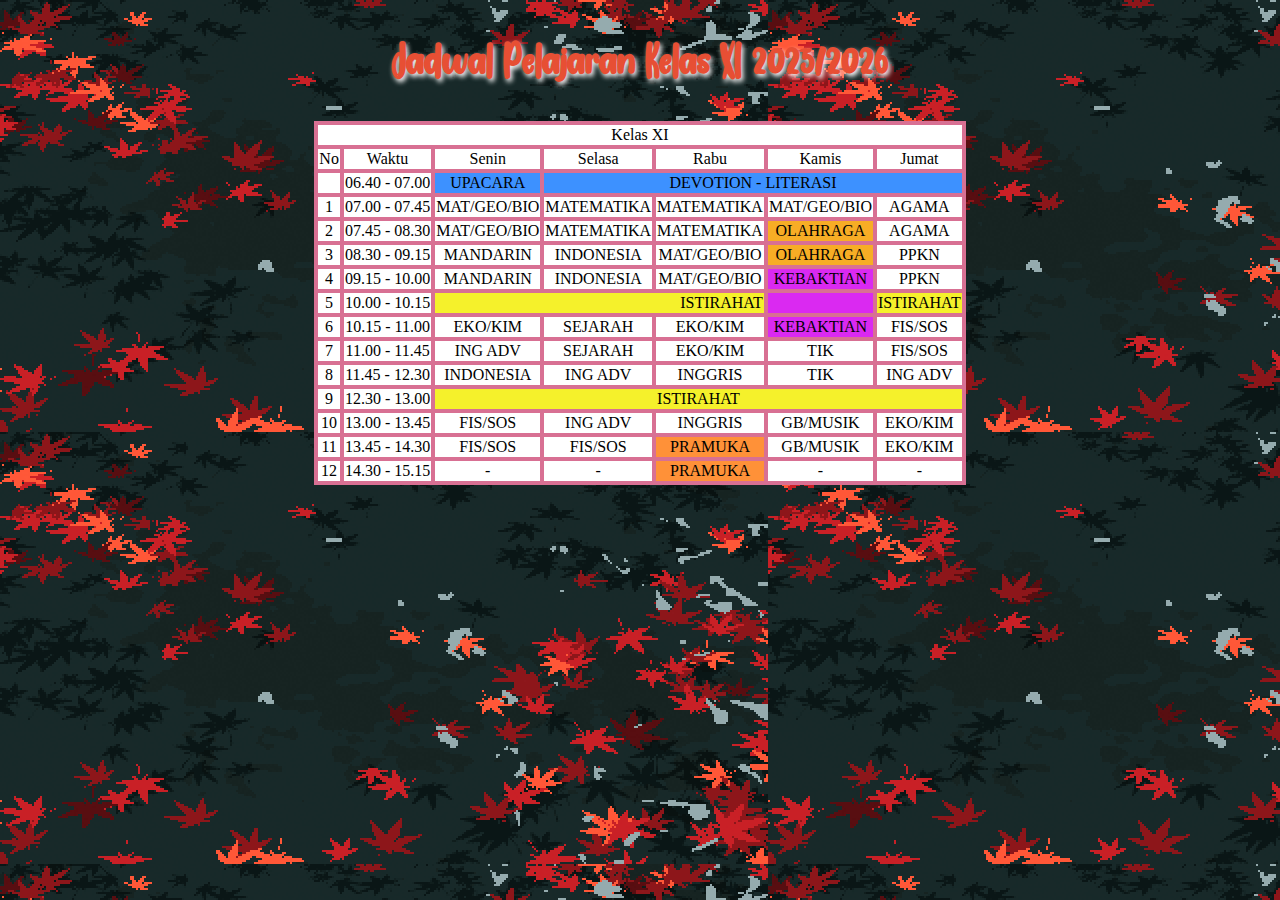
<file: jadwal/jadwal.html>
<!DOCTYPE html>
<html>
    <head>
        
        <title>Jadwal Pelajaran Kelas XI</title>
        <link rel="stylesheet" href="jadwal.css">
        <style>
            table,td{
                border:4px solid #d87093;
            }
            table{border-collapse: collapse;}
            td{text-align: center;
            }
        </style>
    </head>
    <body>
        <center>
        <h2>Jadwal Pelajaran Kelas XI 2025/2026</h2>
        <table>
            <tr>
                <td colspan="7" class="H" >Kelas XI</td>
            
                <tr >
                    <td class="H">No</td>
                    <td class="H">Waktu</td>
                    <td class="H">Senin</td>
                    <td class="H">Selasa</td>
                    <td class="H">Rabu</td>
                    <td class="H">Kamis</td>
                    <td class="H">Jumat</td>
                </tr>
                <tr >
                    <td class="H"></td>
                    <td class="H">06.40 - 07.00</td>
                    <td class="a">UPACARA</td>
                    <td colspan="4"; class="B">DEVOTION - LITERASI</td>
                </tr>
                <tr>
                    <td class="H">1</td>
                    <td class="H">07.00 - 07.45</td>
                    <td class="H">MAT/GEO/BIO</td>
                    <TD class="H">MATEMATIKA</TD>
                    <td class="H">MATEMATIKA</td>
                    <td class="H">MAT/GEO/BIO</td>
                    <TD class="H">AGAMA</TD>
                </tr>
                <tr>
                    <td class="H">2</td>
                    <td class="H">07.45 - 08.30</td>
                    <td class="H">MAT/GEO/BIO</td>
                    <TD class="H">MATEMATIKA</TD>
                    <td class="H">MATEMATIKA</td>
                    <td class="c" >OLAHRAGA</td>
                    <TD class="H">AGAMA</TD>
                </tr>
                <tr>
                    <td class="H">3</td>
                    <td class="H">08.30 - 09.15</td>
                    <td class="H">MANDARIN</td>
                    <TD class="H">INDONESIA</TD>
                    <td class="H">MAT/GEO/BIO</td>
                    <td class="c" >OLAHRAGA</td>
                    <TD class="H">PPKN</TD>
                </tr>
                <tr>
                    <td class="H">4</td>
                    <td class="H">09.15 - 10.00</td>
                    <td class="H">MANDARIN</td>
                    <TD class="H">INDONESIA</TD>
                    <td class="H">MAT/GEO/BIO</td>
                    <td class="F" >KEBAKTIAN</td>
                    <TD class="H">PPKN</TD>
                </tr>
                <tr>
                    <td class="H">5</td>
                    <td class="H">10.00 - 10.15</td>
                    <td colspan="3" class="d">ISTIRAHAT</td>
                    <TD class="F"></TD>
                    <TD class="D">ISTIRAHAT</TD>
            </tr>
            <tr>
                    <td class="H">6</td>
                    <td class="H">10.15 - 11.00</td>
                    <td class="H">EKO/KIM</td>
                    <TD class="H">SEJARAH</TD>
                    <td class="H">EKO/KIM</td>
                    <td class="F" >KEBAKTIAN</td>
                    <TD class="H">FIS/SOS</TD>
            </tr>
            <tr>
                <td class="H">7</td>
                <td class="H">11.00 - 11.45</td>
                <td class="H">ING ADV</td>
                <TD class="H">SEJARAH</TD>
                <td class="H">EKO/KIM</td>
                <td class="H">TIK</td>
                <TD class="H">FIS/SOS</TD>
            </tr>
            <tr>
                <td class="H">8</td>
                <td class="H">11.45 - 12.30</td>
                <td class="H">INDONESIA</td>
                <TD class="H">ING ADV</TD>
                <td class="H">INGGRIS</td>
                <td class="H">TIK</td>
                <TD class="H">ING ADV</TD>
            </tr>
            <tr>
                <td class="H">9</td>
                <td class="H">12.30 - 13.00</td>
                <td colspan="5" class="D">ISTIRAHAT</td>
        </tr>
        <tr>
            <td class="H">10</td>
            <td class="H">13.00 - 13.45</td>
            <td class="H">FIS/SOS</td>
            <TD class="H">ING ADV</TD>
            <td class="H">INGGRIS</td>
            <td class="H">GB/MUSIK</td>
            <TD class="H">EKO/KIM</TD>
    </tr>
    <tr>
        <td class="H">11</td>
        <td class="H">13.45 - 14.30</td>
        <td class="H">FIS/SOS</td>
        <TD class="H">FIS/SOS</TD>
        <td class="g">PRAMUKA</td>
        <td class="H">GB/MUSIK</td>
        <TD class="H">EKO/KIM</TD>
</tr>
<tr>
    <td class="H">12</td>
    <td class="H">14.30 - 15.15</td>
    <td class="H">-</td>
    <TD class="H">-</TD>
    <td class="g">PRAMUKA</td>
    <td class="H">-</td>
    <TD class="H">-</TD>
</tr>




                    

                    
            </center>
            </table>
        </table>
    </body>

</html>
</file>
<file: jadwal/jadwal.css>
td.a{background-color: rgb(61, 145, 255);}
td.H{background-color: rgb(255, 255, 255);}
td.B{background-color: rgb(61, 145, 255);}
td.c{background-color: rgb(247, 173, 37);}
td.F{background-color: rgb(218, 41, 241);}
td.D{background-color: rgb(245, 241, 43);}
td.g{background-color: rgb(255, 145, 56);}
td.d{background-color: rgb(245, 241, 43);text-align: right;}
h2{text-align: center;font-family: "f";;color:
    rgb(231, 79, 52);text-shadow: 2px 3px 5px rgb(252, 251, 251);font-size: 45px;}
    @font-face {
        font-family: "f";
        src: url("Cheerfully.otf");}
    body{background-image: url(flo.gif);padding: 0px;}
</file>
